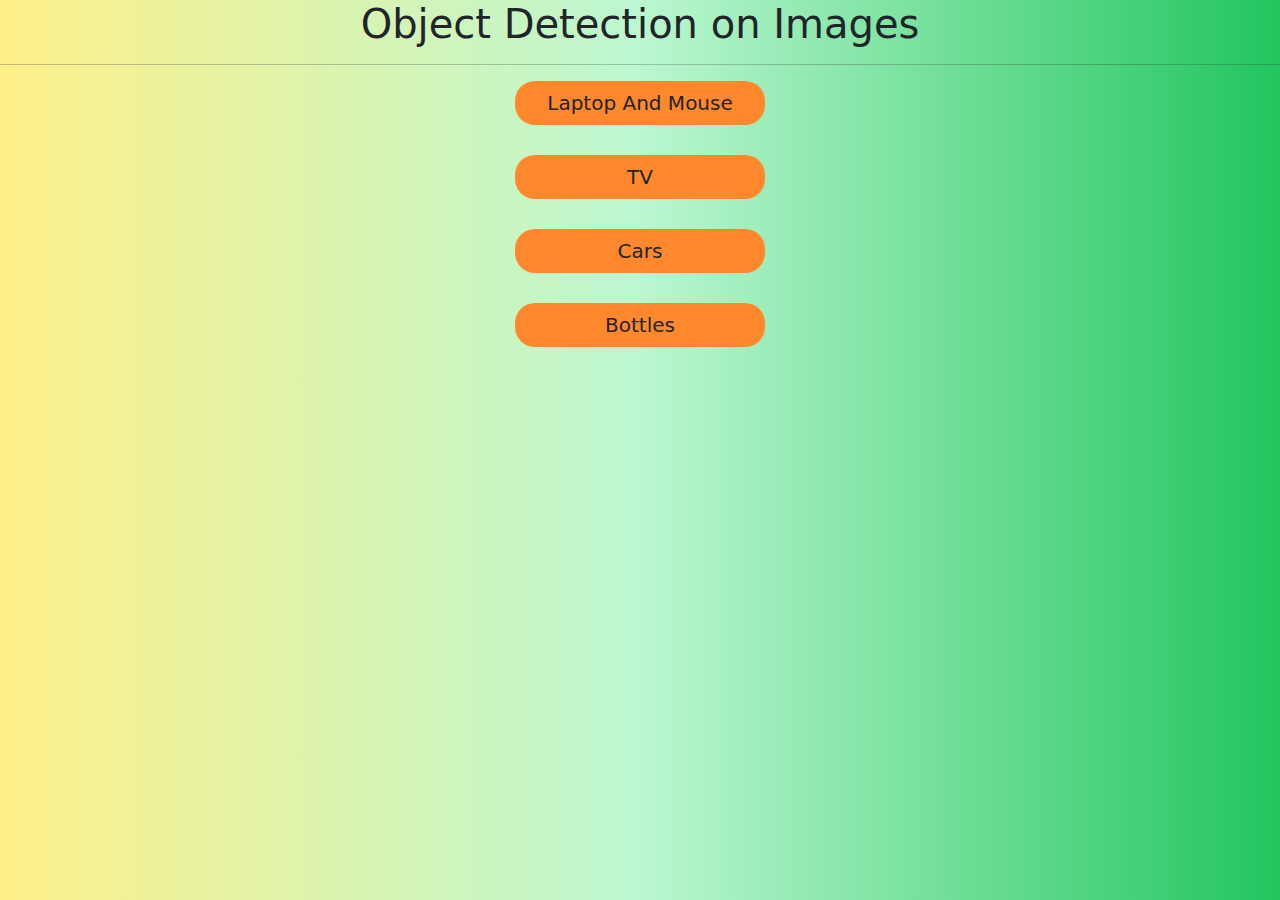
<file: index.html>
<!DOCTYPE html>
<html lang="en">
  <head>
    <meta charset="UTF-8" />
    <meta http-equiv="X-UA-Compatible" content="IE=edge" />
    <meta name="viewport" content="width=device-width, initial-scale=1.0" />
    <title>OBJECT DETECTION ON IMAGES</title>
    <link href="https://cdn.jsdelivr.net/npm/bootstrap@5.1.3/dist/css/bootstrap.min.css" rel="stylesheet" />
    <script src="https://cdn.jsdelivr.net/npm/bootstrap@5.1.3/dist/js/bootstrap.bundle.min.js"></script>
    <link rel="stylesheet" href="style.css" />
  </head>
  <body>
    <center>
      <h1>Object Detection on Images</h1>
      <hr />
      <button class="obj-btn btn" onclick="clicked('lam')">Laptop And Mouse</button><br />
      <button class="obj-btn btn" onclick="clicked('tv')">TV</button><br />
      <button class="obj-btn btn" onclick="clicked('cars')">Cars</button><br />
      <button class="obj-btn btn" onclick="clicked('bottles')">Bottles</button><br />
    </center>
    <script src="main.js"></script>
  </body>
</html>
</file>
<file: style.css>
body {
  background: linear-gradient(to right, rgb(254, 240, 138), rgb(187, 247, 208), rgb(34, 197, 94));
}
.obj-btn{
    font-size: 20px;
    background-color: #ff872c;
    border-radius: 20px;
    margin-bottom: 30px;
    width: 250px;
}
canvas{
    border-radius: 20px;
    border: solid 3px black;
}
</file>
